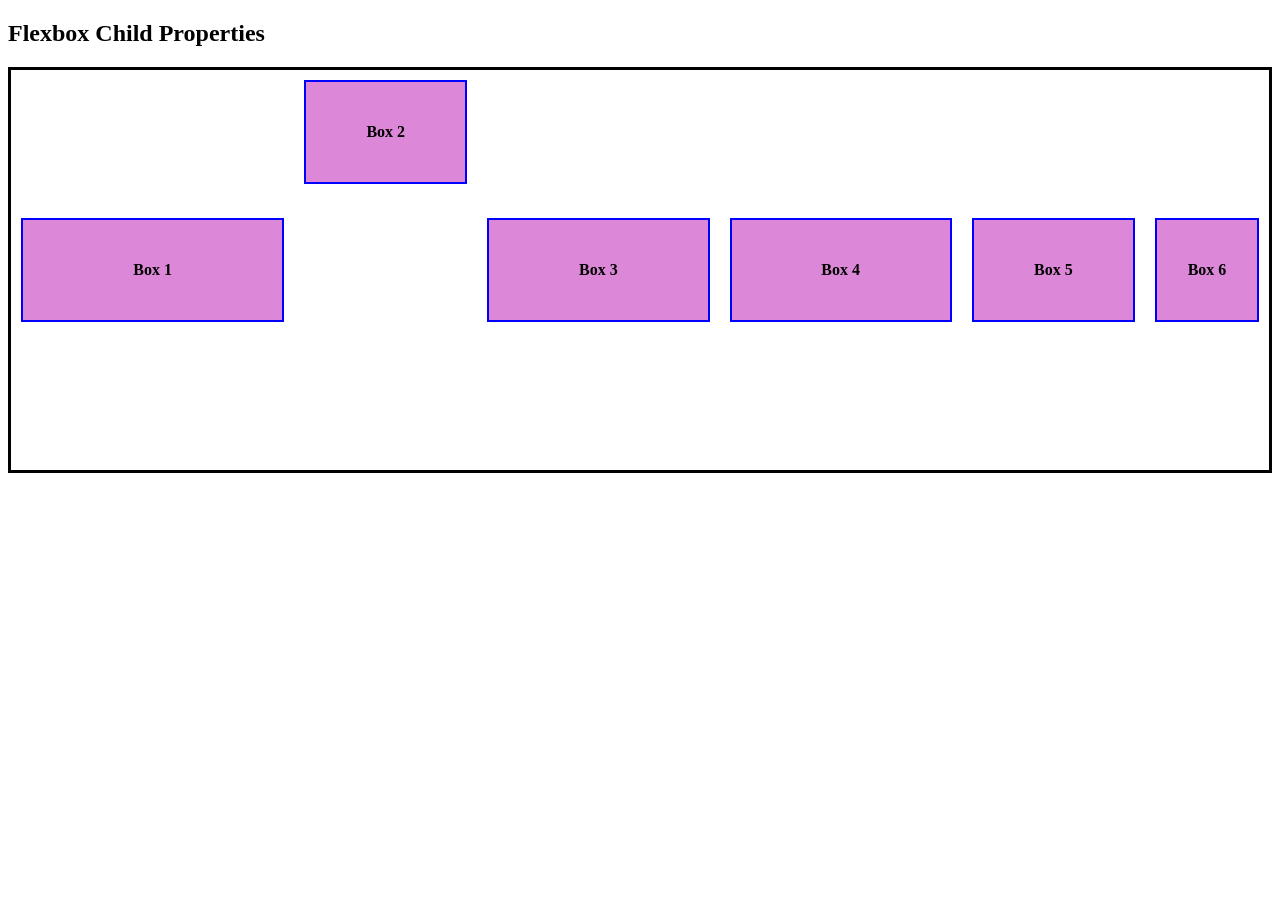
<file: FlexChild.html>
<!DOCTYPE html>
<html>

<head>
    <title>Flexbox Child Properties</title>

    <style>
        .container {
            display: flex;

            height: 400px;
            border: 3px solid black;
            align-items: center;
        }

        .box {
            width: 100px;
            height: 100px;
            margin: 10px;
            background-color: rgb(220, 135, 215);
            border: 2px solid blue;
            text-align: center;
            line-height: 100px;
            font-weight: bold;
        }

        .box1 {

            flex-grow: 1;
            flex-basis: 200px;
            flex-shrink: 10;
        }

        .box2 {
            flex-grow: 1;
            align-self: flex-start;
        }

        .box3 {
            flex-grow: 2;
        }

        .box4 {
            flex-grow: 2;
        }

        .box5 {

            flex-grow: 1;
        }

        .box6 {
            flex-shrink: 9;
        }
    </style>
</head>

<body>

    <h2>Flexbox Child Properties</h2>

    <div class="container">

        <div class="box box1">Box 1</div>
        <div class="box box2">Box 2</div>
        <div class="box box3">Box 3</div>
        <div class="box box4">Box 4</div>
        <div class="box box5">Box 5</div>
        <div class="box box6">Box 6</div>

    </div>

</body>

</html>
</file>
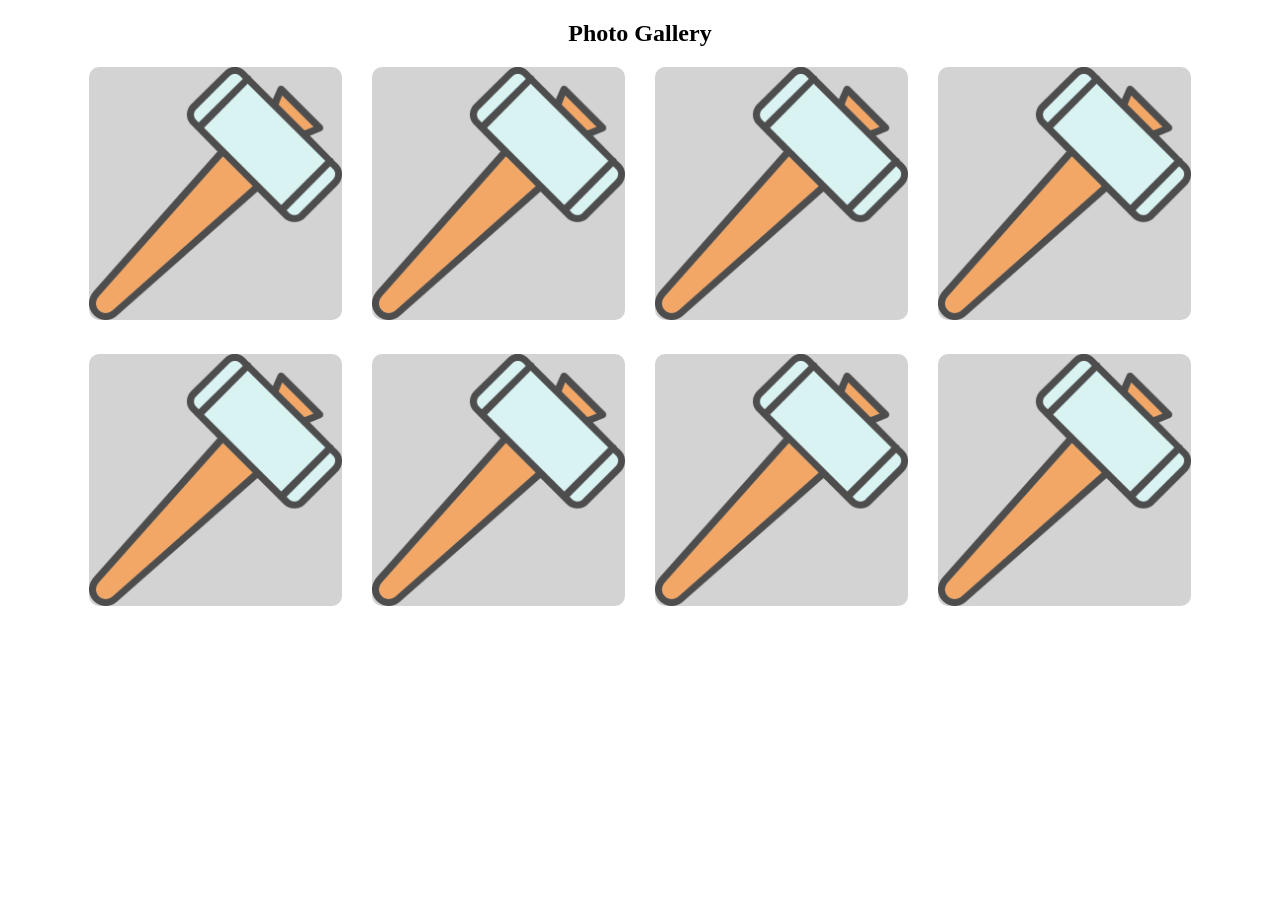
<file: PhotoGallery.html>
<!DOCTYPE html>
<html lang="en">

<head>
    <meta charset="UTF-8">
    <meta name="viewport" content="width=device-width, initial-scale=1.0">
    <title>Document</title>
    <style>
        h2 {
            text-align: center;
        }

        .photo {
            width: 20%;
        }

        .photo img {
            width: 100%;
            background-color: lightgray;
            border-radius: 10px;
        }

        .photo img:hover {
            transform: scale(1.05);
        }

        .gallery {
            display: flex;
            gap: 30px;
            flex-wrap: wrap;
            justify-content: center;

        }

        @media (max-width:700px) {
            .photo {
                width: 40%;
            }
        }

        @media (max-width:400px) {
            .photo {
                width: 80%;
            }
        }
    </style>
</head>

<body>
    <h2>Photo Gallery</h2>
    <div class="gallery">

        <div class="photo"><img src="movie.png" alt="Photo 1"></div>
        <div class="photo"><img src="movie.png" alt="Photo 2"></div>
        <div class="photo"><img src="movie.png" alt="Photo 3"></div>
        <div class="photo"><img src="movie.png" alt="Photo 4"></div>
        <div class="photo"><img src="movie.png" alt="Photo 5"></div>
        <div class="photo"><img src="movie.png" alt="Photo 6"></div>
        <div class="photo"><img src="movie.png" alt="Photo 7"></div>
        <div class="photo"><img src="movie.png" alt="Photo 8"></div>
    </div>
</body>

</html>
</file>
